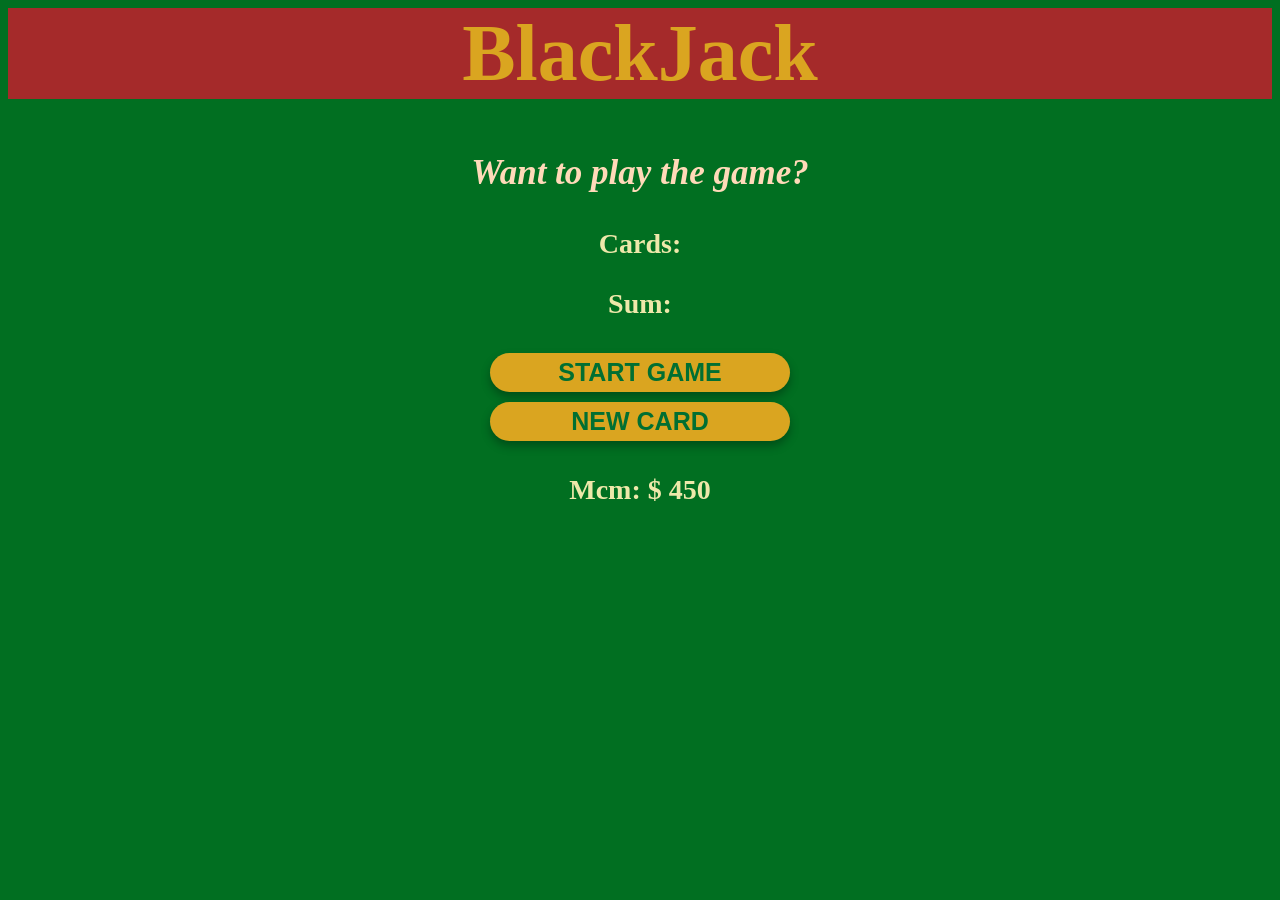
<file: index.html>
<head>
    <link rel="stylesheet" href="blackjackgame.css">
</head>

<body>
    <h1>BlackJack</h1>
    <p id="message1">Want to play the game?</p>
    <p id="cardsTotal">Cards:</p>
    <p id="sumTotal">Sum:</p>
    <button onclick="startGame()"> START GAME </button>
    <br>
    <button onclick="newCard()">NEW CARD</button>
    <p id="playerCredits"></p>
    <script src="blackjackgame.js"></script>
</body>
</file>
<file: blackjackgame.css>
body {
    color: whitesmoke;
    background-color: #016f21;
    font-size: 28px;
    text-align: center;
    color: palegoldenrod;
    font-weight: bolder;
}

h1 {
    color: goldenrod;
    background-color: brown;
    text-align: center;
    font-size: 80px;
}

#message1 {
    text-align: center;
    font-size: 35px;
    color: peachpuff;
    font-style: italic;
}

button {
    color: #016f32;
    width: 300px;
    background-color: goldenrod;
    font-size: 25px;
    padding-top: 5px;
    padding-bottom: 5px;
    font-weight: bold;
    border: none;
    border-radius: 20px;
    box-shadow: 0 5px 10px rgba(0, 0, 0, 0.3);
    cursor: pointer;
    margin-top: 5px;
    margin-bottom: 5px;
}
</file>
